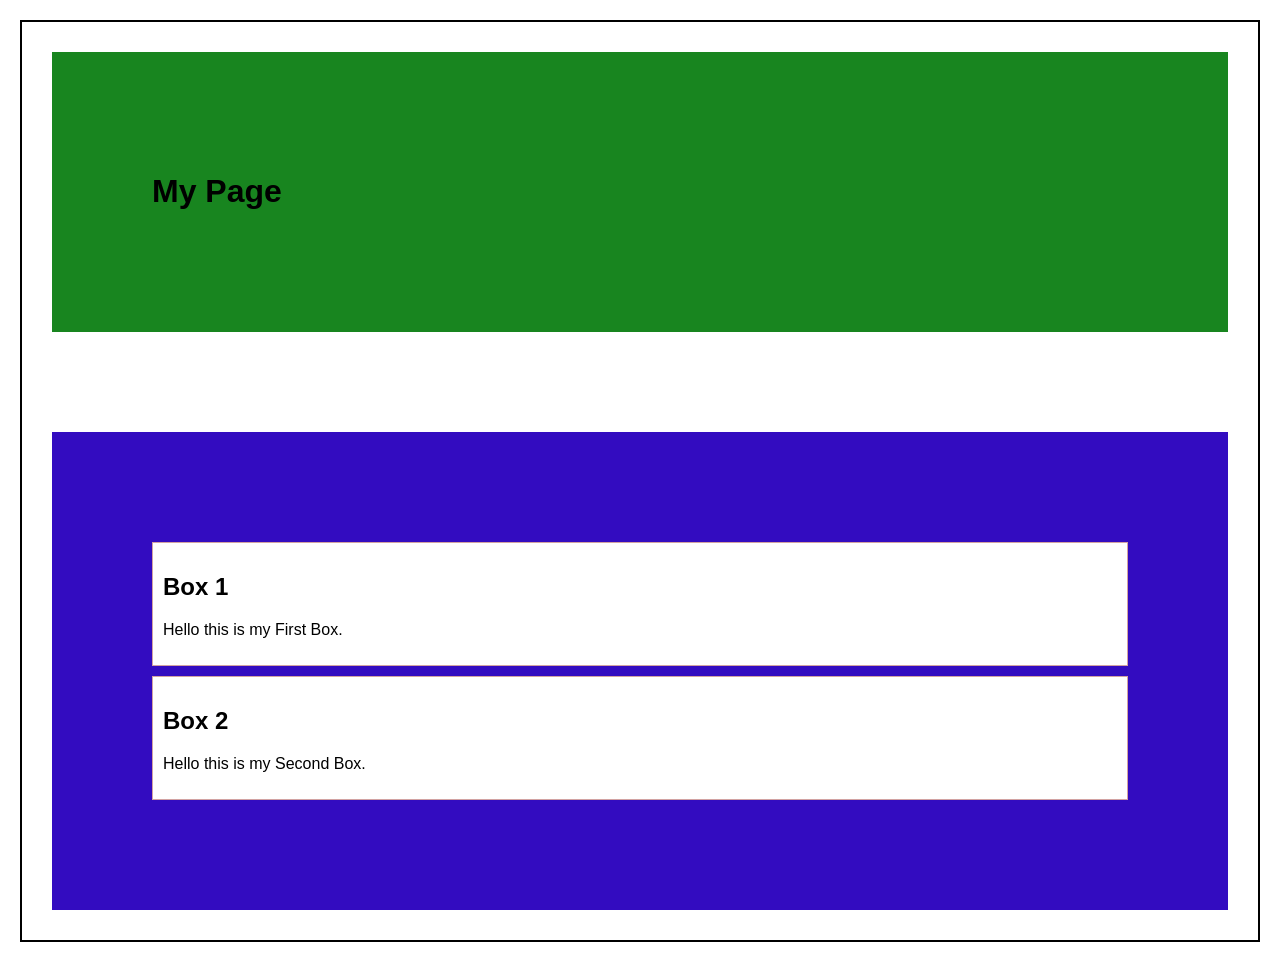
<file: BasicGrouping.html>
<!DOCTYPE html>
<html>
<head>
  <title>Basic Grouping</title>
  <style>
    body {
      font-family: Arial, sans-serif;
      margin: 20px;
    }

    .main {
      border: 2px solid rgb(0, 0, 0);
      padding: 30px;
    }

    .header {
      background: rgb(24, 133, 31);
      padding: 100px;
      margin-bottom: 100px;
    }

    .content {
      background: rgb(51, 12, 192);
      padding: 100px;
    }

    .box {
      background: white;
      border: 1px solid rgb(210, 162, 162);
      padding: 10px;
      margin: 10px 0;
    }
  </style>
</head>
<body>

  <div class="main">
    <div class="header">
     <h1> My Page</h1>
    </div>

    <div class="content">
      <div class="box">
        <h2>Box 1</h2>
        <p>Hello this is my First Box.</p>
      </div>

      <div class="box">
        <h2>Box 2</h2>
        <p>Hello this is my Second Box.</p>
      </div>
    </div>
  </div>

</body>
</html>
</file>
